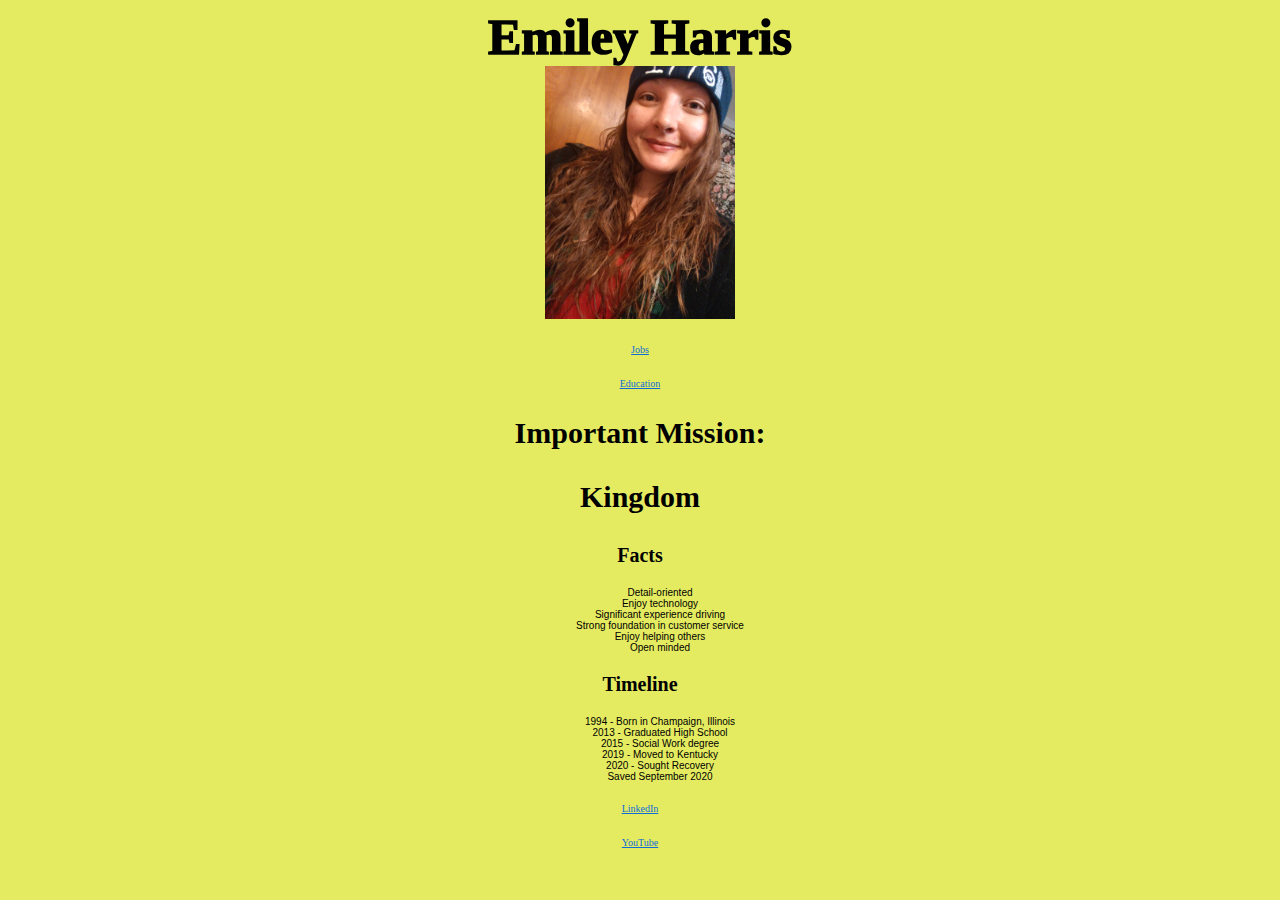
<file: index.html>
<!DOCTYPE html>
<html lang="en">

<head>
    <meta charset="UTF-8">
    <meta name="viewport" content="width= device-width">
    <title>Emiley</title>
    <link rel="stylesheet" href="style.css">
</head>

<body>
  
    <h1>Emiley Harris</h1>
    
    <a href="">

        <img src="./1218221708a_HDR.jpg" alt="winter pic" style="width: 15%"></a>

        <p><a href="./jobs.html">Jobs</a></p>

    <p><a href="./education.html">Education</a></p>

    <h2>Important Mission:
        <p>Kingdom</p>
    </h2>
    <div><h3>Facts</h3>
    <ul>
        <li>Detail-oriented</li>
        <li>Enjoy technology</li>
        <li>Significant experience driving</li>
        <li>Strong foundation in customer service</li>
        <li>Enjoy helping others</li>
        <li>Open minded</li>

    </ul></div>

    <div><h3>Timeline</h3>
    <ul>
        <li>1994 - Born in Champaign, Illinois</li>
        <li>2013 - Graduated High School</li>
        <li>2015 - Social Work degree</li>
        <li>2019 - Moved to Kentucky</li>
        <li>2020 - Sought Recovery</li>
        <li>Saved September 2020</li>
    </ul></div>
    <p><a href="https://www.linkedin.com/in/emiley-harris-b12ab32a5?utm_source=share&utm_campaign=share_via&utm_content=profile&utm_medium=android_app&authuser=0">LinkedIn</a>
    </p>

    <p><a href="https://www.youtube.com/channel/UC5yX7id12aqdaav3u8_Hv9w">YouTube</a></p>
</body>

</html>
</file>
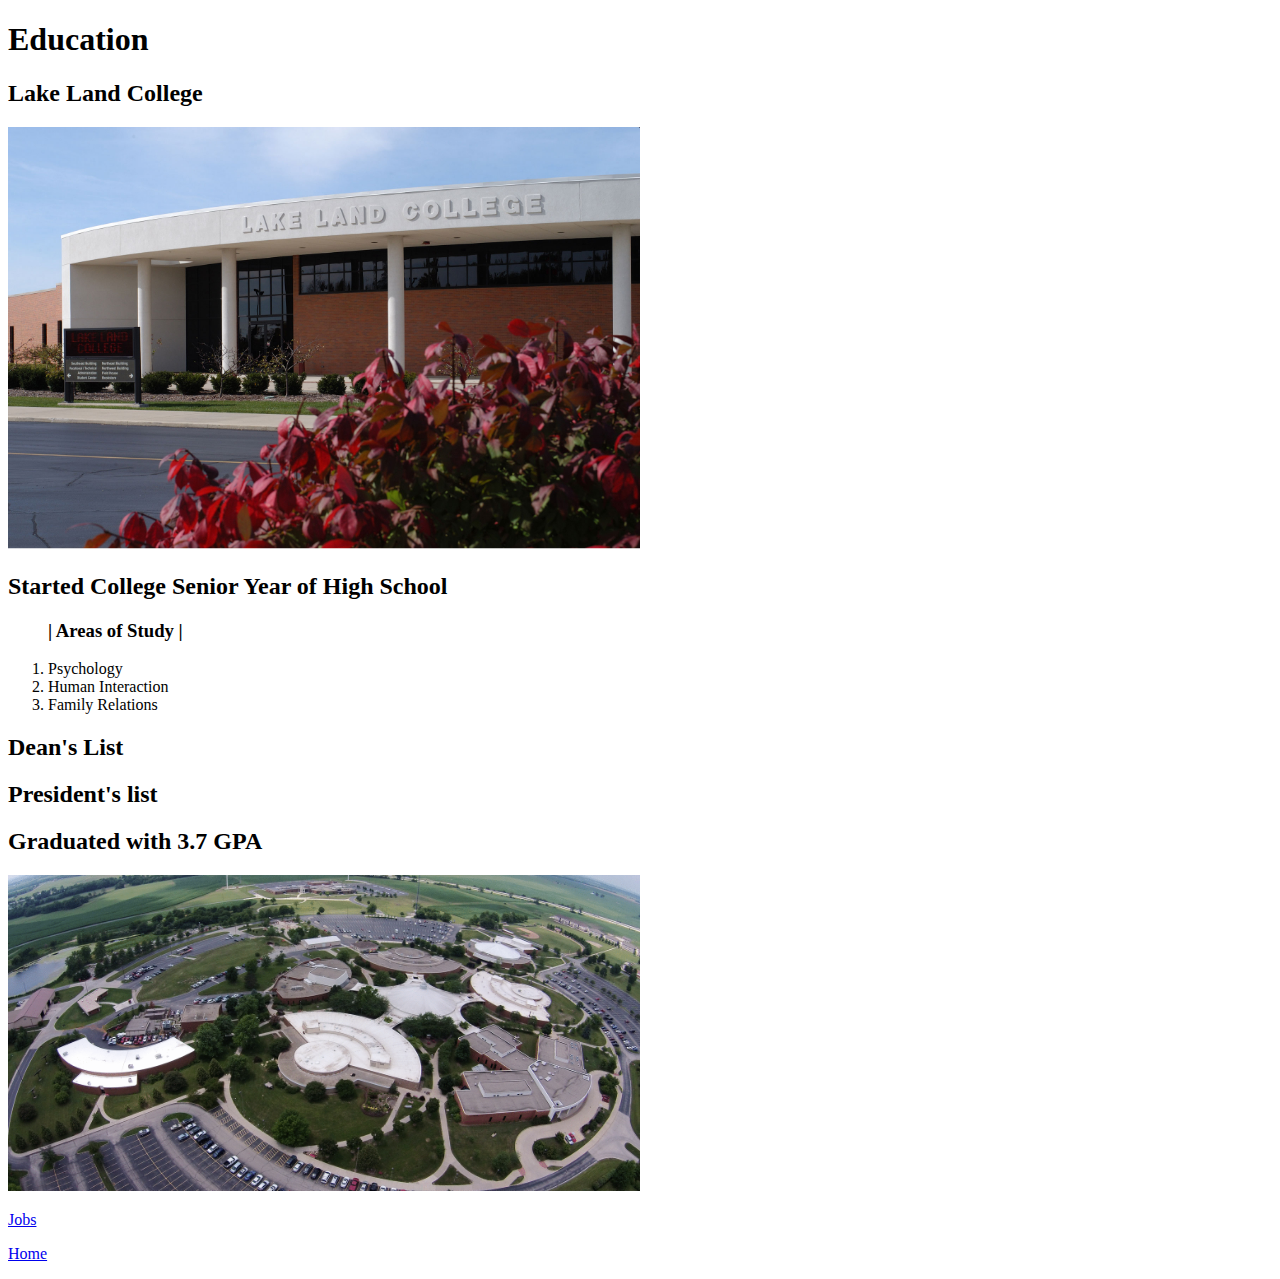
<file: education.html>
<!DOCTYPE html>
<html lang="en">

<head>
    <meta charset="UTF-8">
    <meta name="viewport" content="width=
    , initial-scale=1.0">
    <title>Document</title>
</head>

<body>
    <h1>Education</h1>
    <h2>Lake Land College</h2>
   
    <a href="">
        <img src="./LLC2.jpg" alt="Lake Land College" style="width: 50%"></a>
    <h2>Started College Senior Year of High School</h2>
    <ol>
        <h3>| Areas of Study |</h3>
        <li>Psychology</li>
        <li>Human Interaction</li>
        <li>Family Relations</li>
    </ol>
    <h2>Dean's List</h2>
    <h2>President's list</h2>
    <h2>Graduated with 3.7 GPA</h2>
    <a href="">
        <img src="./lake land college.png" alt="Lake Land College" style="width: 50%"></a>
    <p><a href="./jobs.html">Jobs</a></p>
    <p><a href="./index.html">Home</a></p>
</body>

</html>
</file>
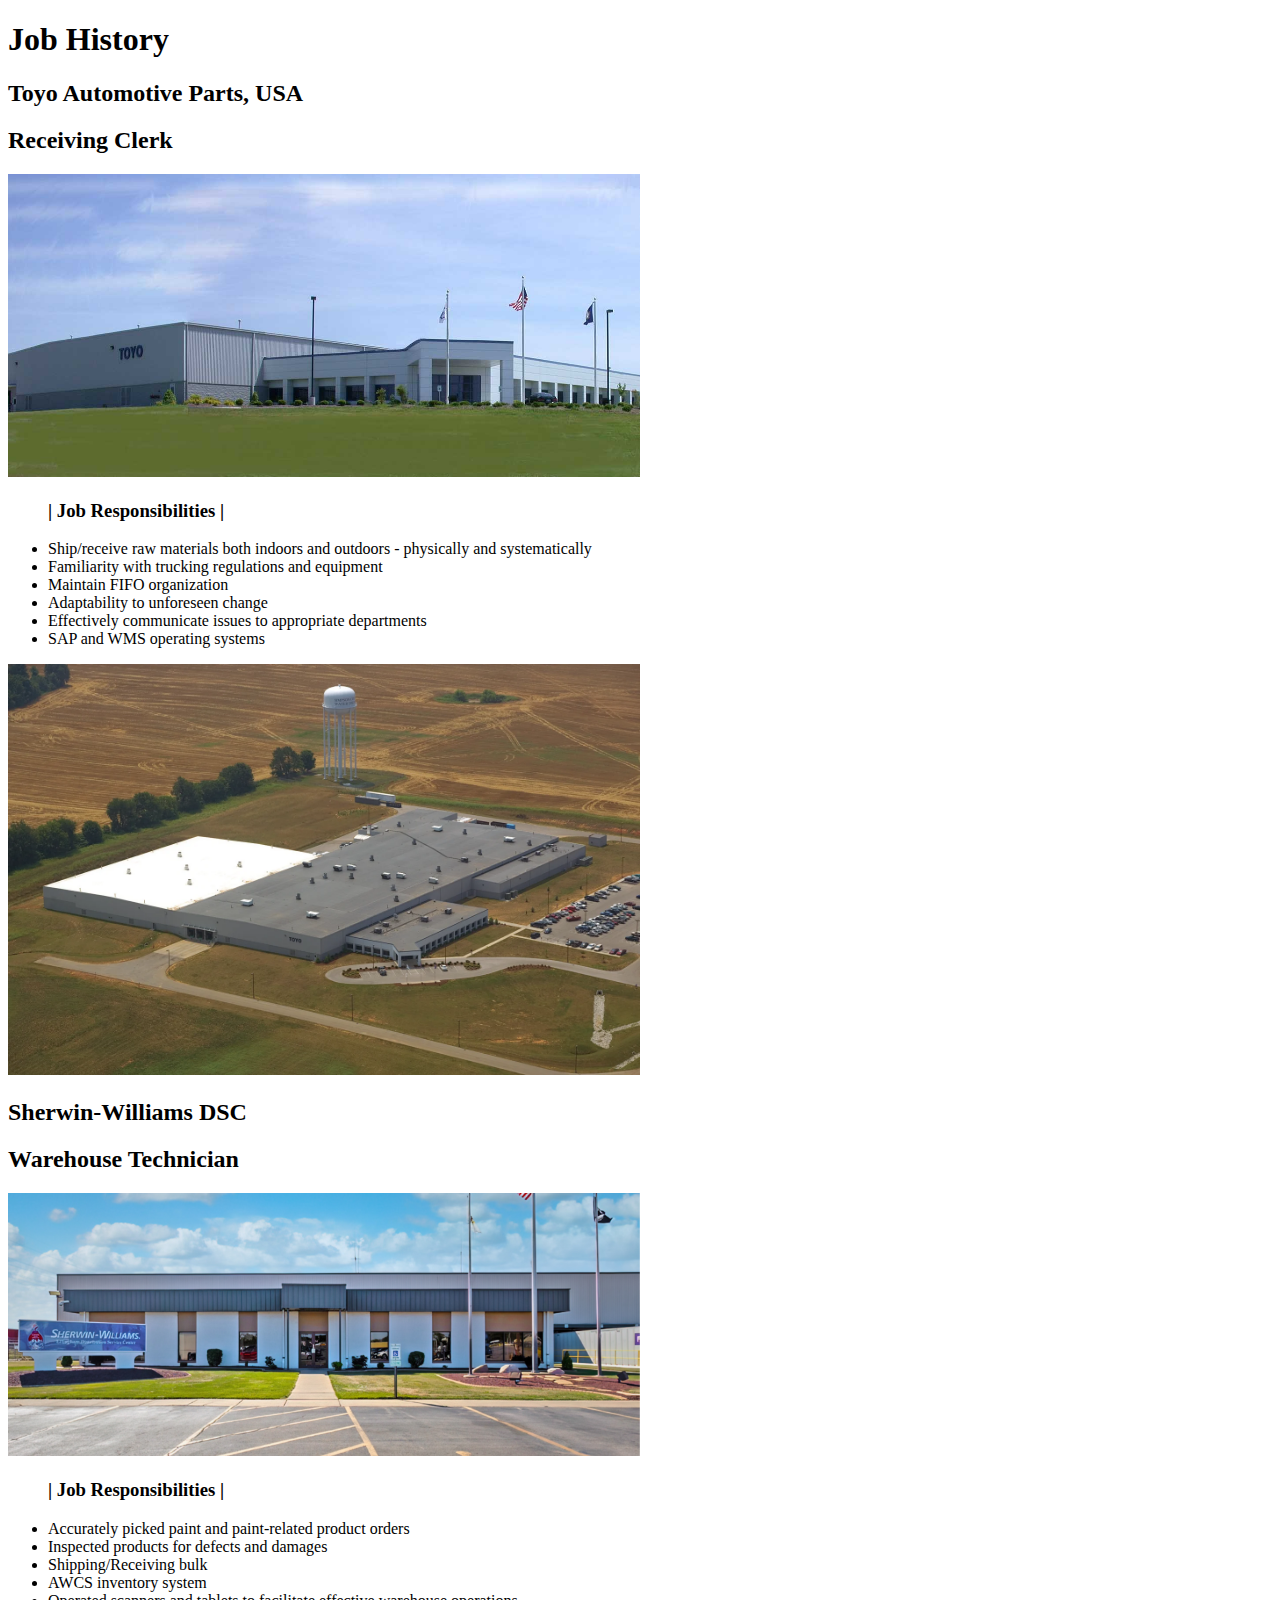
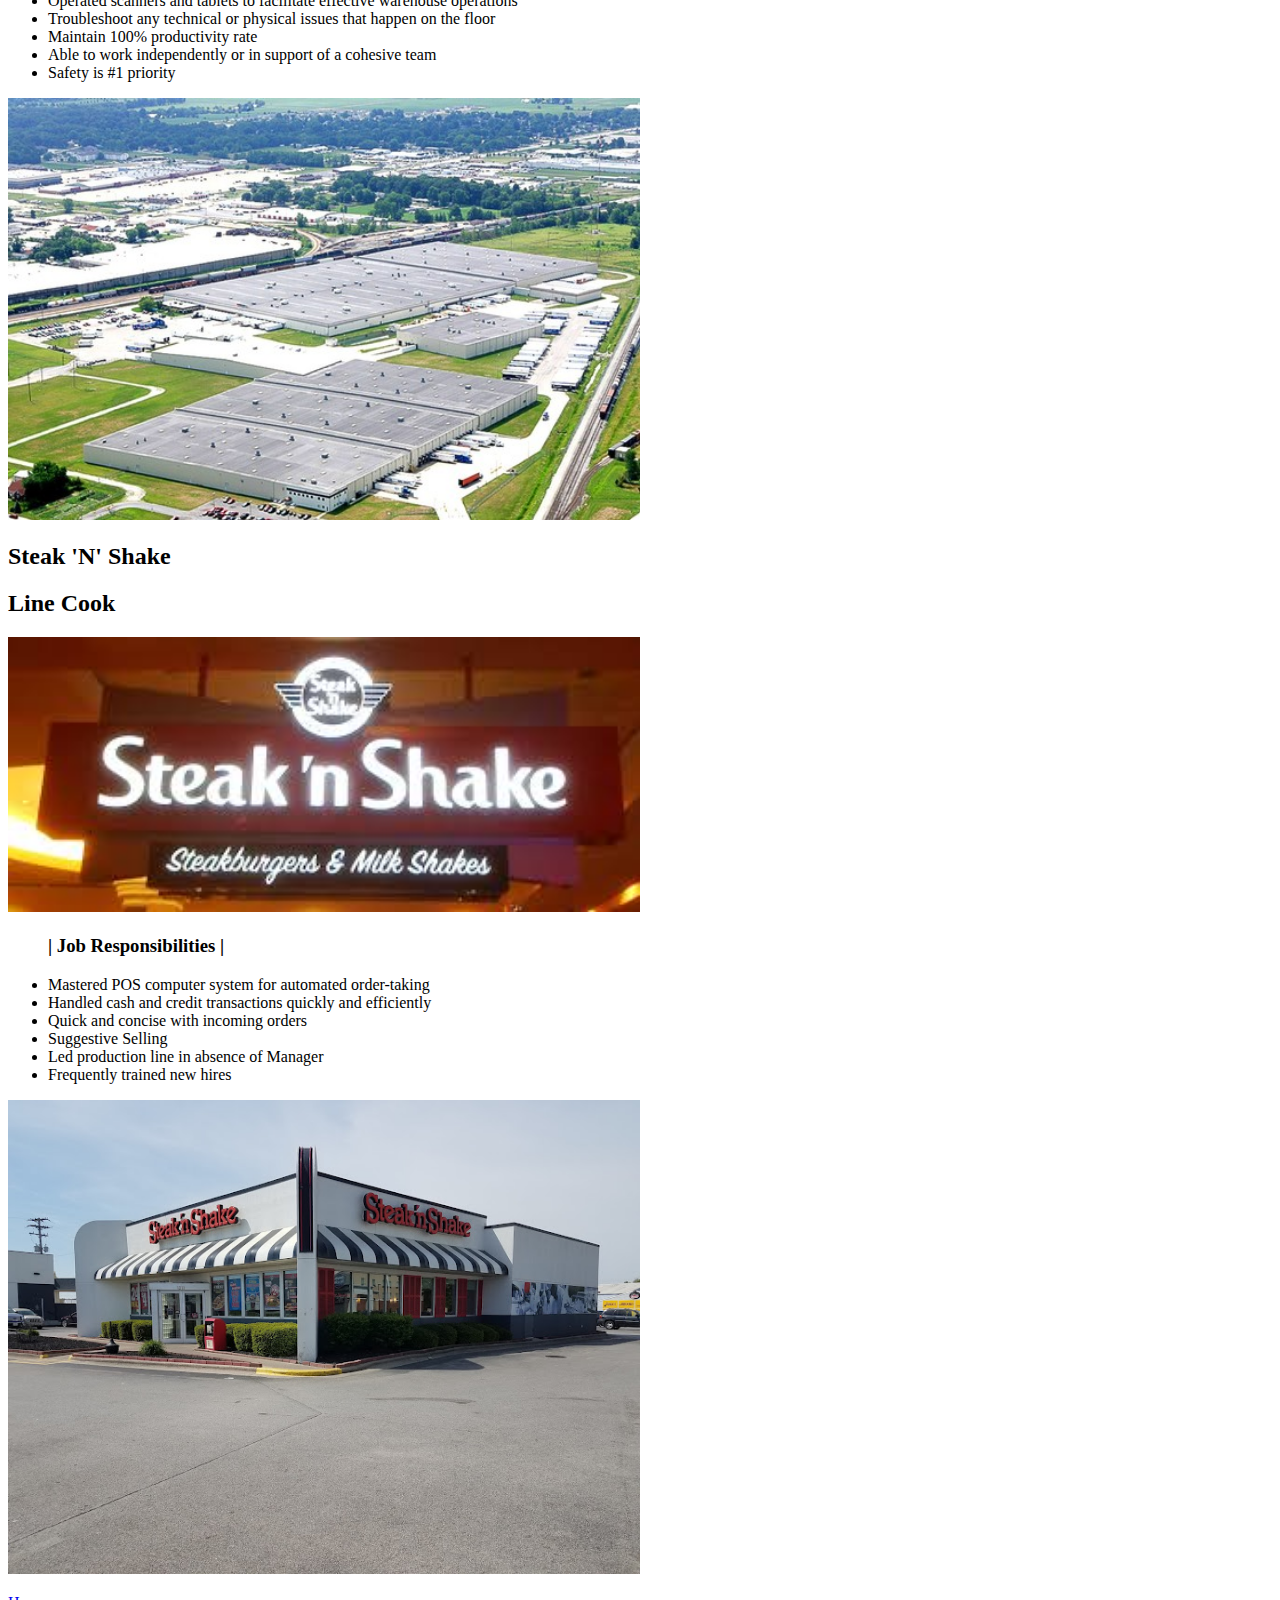
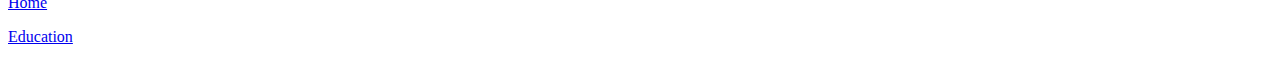
<file: jobs.html>
<!DOCTYPE html>
<html lang="en">

<head>
    <meta charset="UTF-8">
    <meta name="viewport" content="width=
    , initial-scale=1.0">
    <title>Document</title>
</head>

<body>
    <h1>Job History</h1>
    <h2>Toyo Automotive Parts, USA</h2>
    <h2>Receiving Clerk</h2>
    <a href="">
    <img src="./toyo2.jpg"
    alt="Toyo Auto Parts" style="width: 50%"></a>
    <ul>
        <h3>| Job Responsibilities |</h3>
        <li>Ship/receive raw materials both indoors and outdoors - physically and systematically</li>
        <li>Familiarity with trucking regulations and equipment</li>
        <li>Maintain FIFO organization</li>
        <li>Adaptability to unforeseen change</li>
        <li>Effectively communicate issues to appropriate departments</li>
        <li>SAP and WMS operating systems</li>
    </ul>
    <a href="">
        <img src="./Toyo_Franklin_KY_3.webp"
        alt="Toyo Auto Parts" style="width: 50%"></a>
    <h2>Sherwin-Williams DSC</h2>
    <h2>Warehouse Technician</h2>
    <a href="">
        <img src="./SW2.jpg" alt="Sherwin Willams" style="width: 50%"></a>
    <ul>
        <h3>| Job Responsibilities |</h3>
        <li>Accurately picked paint and paint-related product orders</li>
        <li>Inspected products for defects and damages</li>
        <li>Shipping/Receiving bulk</li>
        <li>AWCS inventory system</li>
        <li>Operated scanners and tablets to facilitate effective warehouse operations</li>
        <li>Troubleshoot any technical or physical issues that happen on the floor</li>
        <li>Maintain 100% productivity rate</li>
        <li>Able to work independently or in support of a cohesive team</li>
        <li>Safety is #1 priority</li>
    </ul>
    <a href="">
        <img src="./PR-AB444_DWEEK_G_20090825142418.jpeg" alt="Sherwin Willams" style="width: 50%"></a>
    <h2>Steak 'N' Shake</h2>
    <h2>Line Cook</h2>
    <a href="">
    <img src="./sns.jpg" alt="Steak N Shake" style="width: 50%"></a>
    <ul>
        <h3>| Job Responsibilities |</h3>
        <li>Mastered POS computer system for automated order-taking</li>
        <li>Handled cash and credit transactions quickly and efficiently</li>
        <li>Quick and concise with incoming orders</li>
        <li>Suggestive Selling</li>
        <li>Led production line in absence of Manager</li>
        <li>Frequently trained new hires</li>
    </ul>
    <a href="">
        <img src="./2017-04-26.jpg" alt="Steak N Shake" style="width: 50%"></a>
    <p><a href="./index.html">Home</a></p>
    <p><a href="./education.html">Education</a></p>

</body>

</html>
</file>
<file: style.css>
body {
    background-color: rgb(228, 235, 97);
    text-align: center;
}

.image {
    padding: 30px;
    size: 50px;
    margin: auto;
    position: absolute; !important;
}

h1 {
    position: relative; !important;
    font-family: Trebuchet MS, Lobster;
    font-size: 50px;
    font-weight: 1000;
    margin: auto;
}

h2 {
  
    font-size: 30px;
}

h3 {
    font-size: 20px;
}
ul {
    text-align: center;
    list-style-type: none;
    font-family: Trebuchet MS, sans-serif;
    font-size: 10px;
    font-weight: 500;
}

ul {
    text-align: center;

    list-style-type: none;
    font-family: Trebuchet MS, sans-serif;
    font-size: 10px;
    font-weight: 500;
}
a {
    position: relative;
    color: #0f6dd7;
    font-size: 10px;
}

a:hover {
    color: rgba(198, 48, 10, 0.916);
}
</file>
